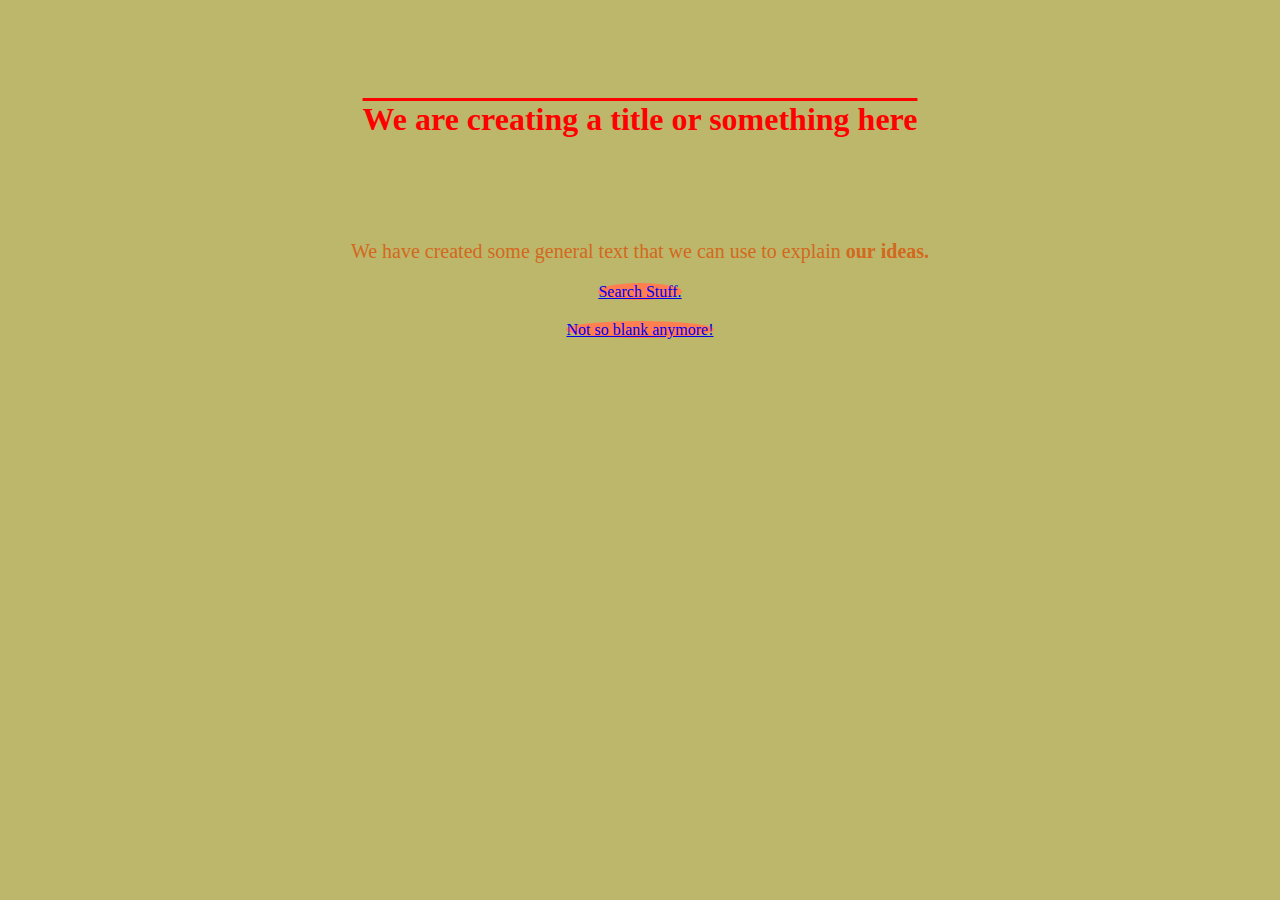
<file: Basic HTML/index.html>
<!DOCTYPE html>
<html lang="en">
<head>
    <link rel="stylesheet" type="text/css" href="Styles.css">
    <meta charset="UTF-8">
    <meta http-equiv="X-UA-Compatible" content="IE=edge">
    <meta name="viewport" content="width=device-width, initial-scale=1.0">
    <title>We are trying out some things here.
    </title>
</head>
<body>
    <h1>We are creating a title or something here</h1>
    <p>We have created some general text that we can use to explain <strong>our</strong>  <b>ideas.</b></p>
    <p></p>
    
    <a href="https://Google.co.uk"> Search Stuff.</a>
    <p></p>
    <a href="./Page2.html">Not so blank anymore!</a>

</body>
</html>

<!--Hello daddy-->
</file>
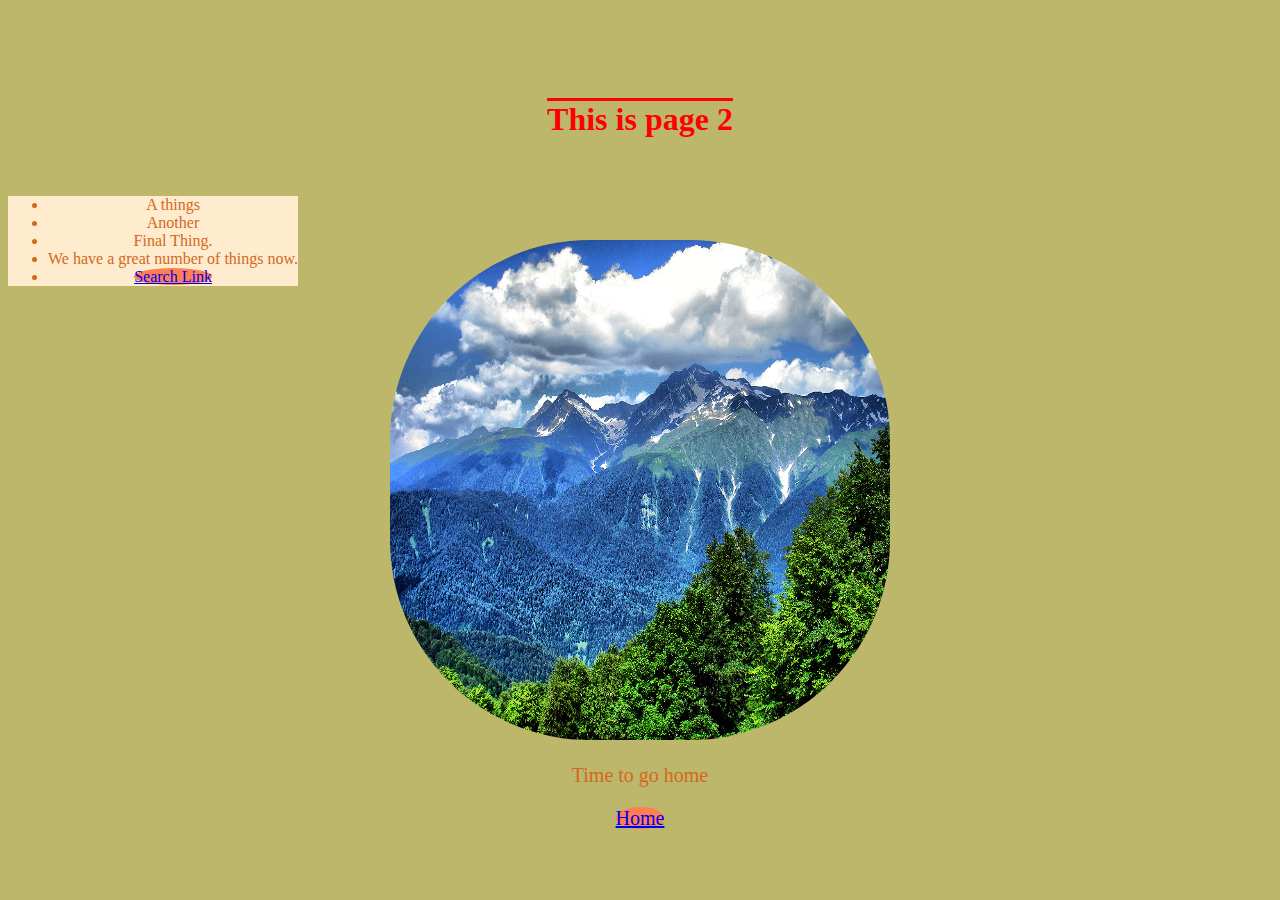
<file: Basic HTML/Page2.html>
<!DOCTYPE html>
<html lang="en">
<head>
    <link rel="stylesheet" type="text/css" href="Styles.css">
    <meta charset="UTF-8">
    <meta http-equiv="X-UA-Compatible" content="IE=edge">
    <meta name="viewport" content="width=device-width, initial-scale=1.0">
    <title>Document</title>
</head>
<body>
    <h1>This is page 2</h1>
    <img src="./Images/Mountain.jpg" alt="An Image" height="500" width="500">
    <p></p>
    <ul>
        <li>A things</li>
        <li>Another</li>
        <li>Final Thing.</li>
        <li>We have a great number of things now.</li>
        <li><a href="https://google.com">Search Link</a></li>
    </ul>
    <p> Time to go home</p>
    <p><a href="./index.html">Home</a></p>
</body>
</html>
</file>
<file: Basic HTML/Styles.css>
h1 {
    color: red;
    padding: 80px;
    text-decoration: overline;    
}

a {
    background-color: coral;
    border: 5px;
    border-color: blue;
    border-radius: 60%;
}

body {
    text-align: center;
    background-color: darkkhaki;
    color: chocolate;
}

p {
    font-size: 20px;
    font: verdana;
}

ul {
    background-color: blanchedalmond;
    position: absolute;
    top: 20%;
    
}

img {
    border-radius: 40%;
    .rotate-scale-up {
        -webkit-animation: rotate-scale-up 0.65s linear infinite both;
                animation: rotate-scale-up 0.65s linear infinite both;
    }
}
</file>
